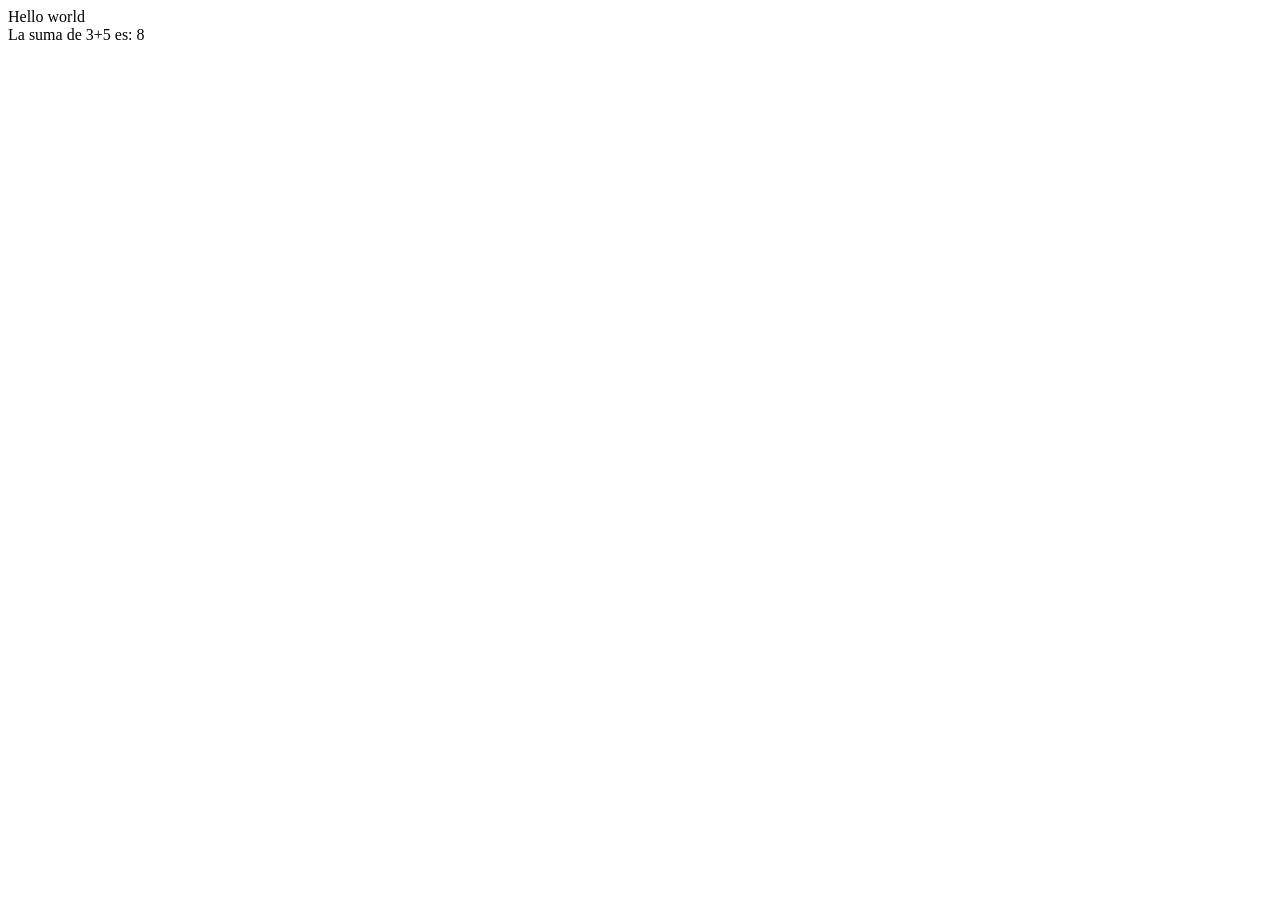
<file: 3-JS/index.html>
<!DOCTYPE html>
<html lang="en">
  <head>
    <meta charset="UTF-8" />
    <meta name="viewport" content="width=device-width, initial-scale=1.0" />
    <title>Document</title>
  </head>
  <body>
    <!-- 1. Escribe un programa de una sola línea que haga que aparezca en la
    pantalla un alert que diga “Hello World”. 2. Escribe un programa de una sola
    línea que escriba en la pantalla un texto que diga “Hello World”
    (document.write). 3. Escribe un programa de una sola línea que escriba en la
    pantalla el resultado de sumar 3 + 5. 4. Escribe un programa de dos líneas
    que pida el nombre del usuario con un prompt y escriba un texto que diga
    “Hola nombreUsuario” 5. Escribe un programa de tres líneas que pida un
    número, pida otro número y escriba el resultado de sumar estos dos números. -->

    <script>
    // 1
      alert("Hello World");
    // 2
      document.write("Hello world <br>");
    // 3
      document.write("La suma de 3+5 es: ", 3 + 5);
    // 4 
      let nombreDeUsuario = prompt("Cual es tu nombre?");
      alert("Hola " + nombreDeUsuario);
    // 5
      let num1 = parseFloat(prompt("Elija un numero"));
      let num2 = parseFloat(prompt("Elija otro numero"));
      alert("La suma de sus numeros es: " + (num1 + num2))
    </script>
  </body>
</html>
</file>
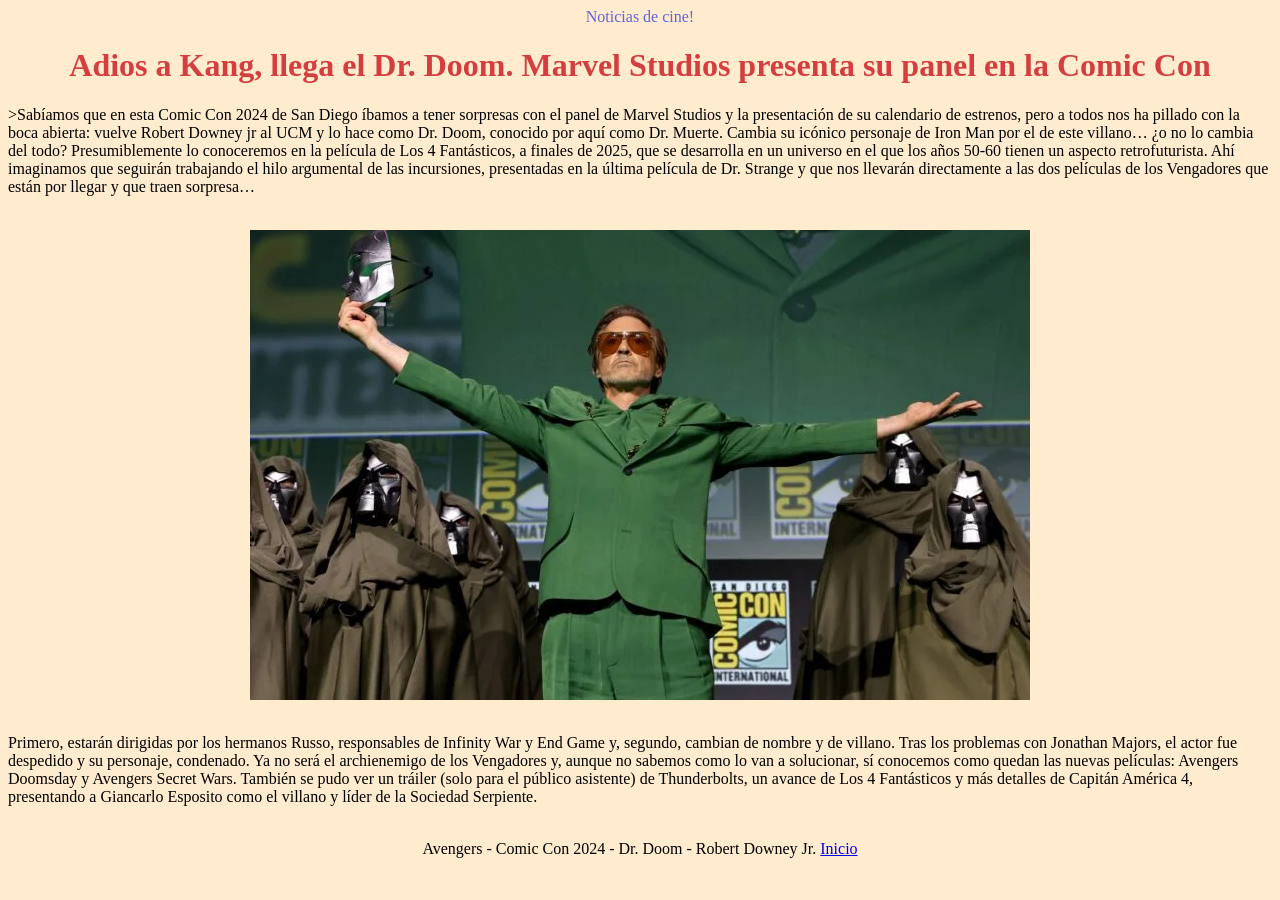
<file: Practica 0/index.html>
<!DOCTYPE html>
<html lang="en">
  <head>
    <meta charset="UTF-8" />
    <meta name="viewport" content="width=device-width, initial-scale=1.0" />
    <title>Proyecto Programación 2</title>
  </head>
  <body style="background-color: blanchedalmond;">
    <header style="text-align: center; color: rgb(99, 99, 219);">
      Noticias de cine!
      <h1 id="title" style="text-align: center; color: rgb(212, 62, 62);">
        Adios a Kang, llega el Dr. Doom. Marvel Studios presenta su panel en la Comic Con
      </h1>
    </header>
    <section>
      <article style="text-align: left">
        <p>>Sabíamos que en esta Comic Con 2024 de San Diego íbamos a tener
          sorpresas con el panel de Marvel Studios y la presentación de su
          calendario de estrenos, pero a todos nos ha pillado con la boca abierta:
          vuelve Robert Downey jr al UCM y lo hace como Dr. Doom, conocido por
          aquí como Dr. Muerte. Cambia su icónico personaje de Iron Man por el de
          este villano… ¿o no lo cambia del todo? Presumiblemente lo conoceremos
          en la película de Los 4 Fantásticos, a finales de 2025, que se
          desarrolla en un universo en el que los años 50-60 tienen un aspecto
          retrofuturista. Ahí imaginamos que seguirán trabajando el hilo
          argumental de las incursiones, presentadas en la última película de Dr.
          Strange y que nos llevarán directamente a las dos películas de los
          Vengadores que están por llegar y que traen sorpresa…
        </p>
          <br />
          <div style="display: flex; justify-content: center;">
            <img
              src="./img/20240728_101349-780x470.webp"
              alt="imagen dr doom"
              style="margin: auto;"
            />
          </div>
          <br />
          <p>
            Primero, estarán dirigidas por los hermanos Russo, responsables de
            Infinity War y End Game y, segundo, cambian de nombre y de villano. Tras
            los problemas con Jonathan Majors, el actor fue despedido y su
            personaje, condenado. Ya no será el archienemigo de los Vengadores y,
            aunque no sabemos como lo van a solucionar, sí conocemos como quedan las
            nuevas películas: Avengers Doomsday y Avengers Secret Wars. También se
            pudo ver un tráiler (solo para el público asistente) de Thunderbolts, un
            avance de Los 4 Fantásticos y más detalles de Capitán América 4,
            presentando a Giancarlo Esposito como el villano y líder de la Sociedad
            Serpiente. <br /><br />
          </p>
      </article>
    </section>
    <footer style="text-align: center">Avengers - Comic Con 2024 - Dr. Doom - Robert Downey Jr. <a href="#">Inicio</a></footer>
  </body>
</html>
</file>
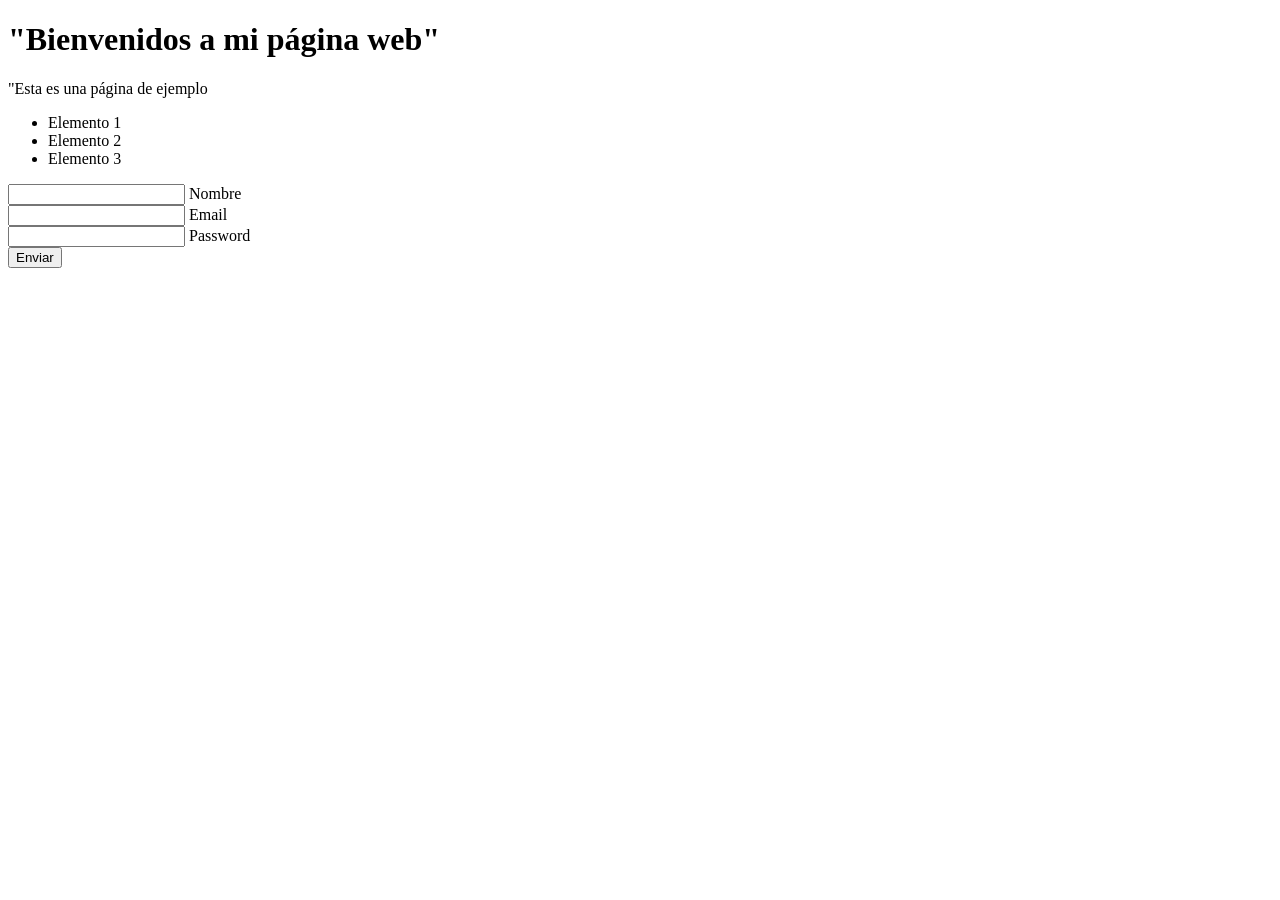
<file: Practica 1/index.html>
<!DOCTYPE html>
<html lang="en">
<head>
    <meta charset="UTF-8">
    <meta name="viewport" content="width=device-width, initial-scale=1.0">
    <title>Document</title>
</head>
<body>
    <header>
        <h1>"Bienvenidos a mi página web"</h1>
    </header>
    <div>
        <p>"Esta es una página de ejemplo</p>
    </div>
    <ul>
        <li>Elemento 1</li>
        <li>Elemento 2</li>
        <li>Elemento 3</li>
    </ul>


    <form action="">
        <div>
            <input type="text" name="name" id="name">
            <label for="name">Nombre</label>
        </div>
        <div>
            <input type="email" name="email" id="email">
            <label for="email">Email</label>
        </div>
        <div>
            <input type="password" name="pass" id="pass">
            <label for="pass">Password</label>
        </div>
        <div>
            <button type="submit">Enviar</button>  
        </div>
    </form>

    
</body>
</html>
</file>
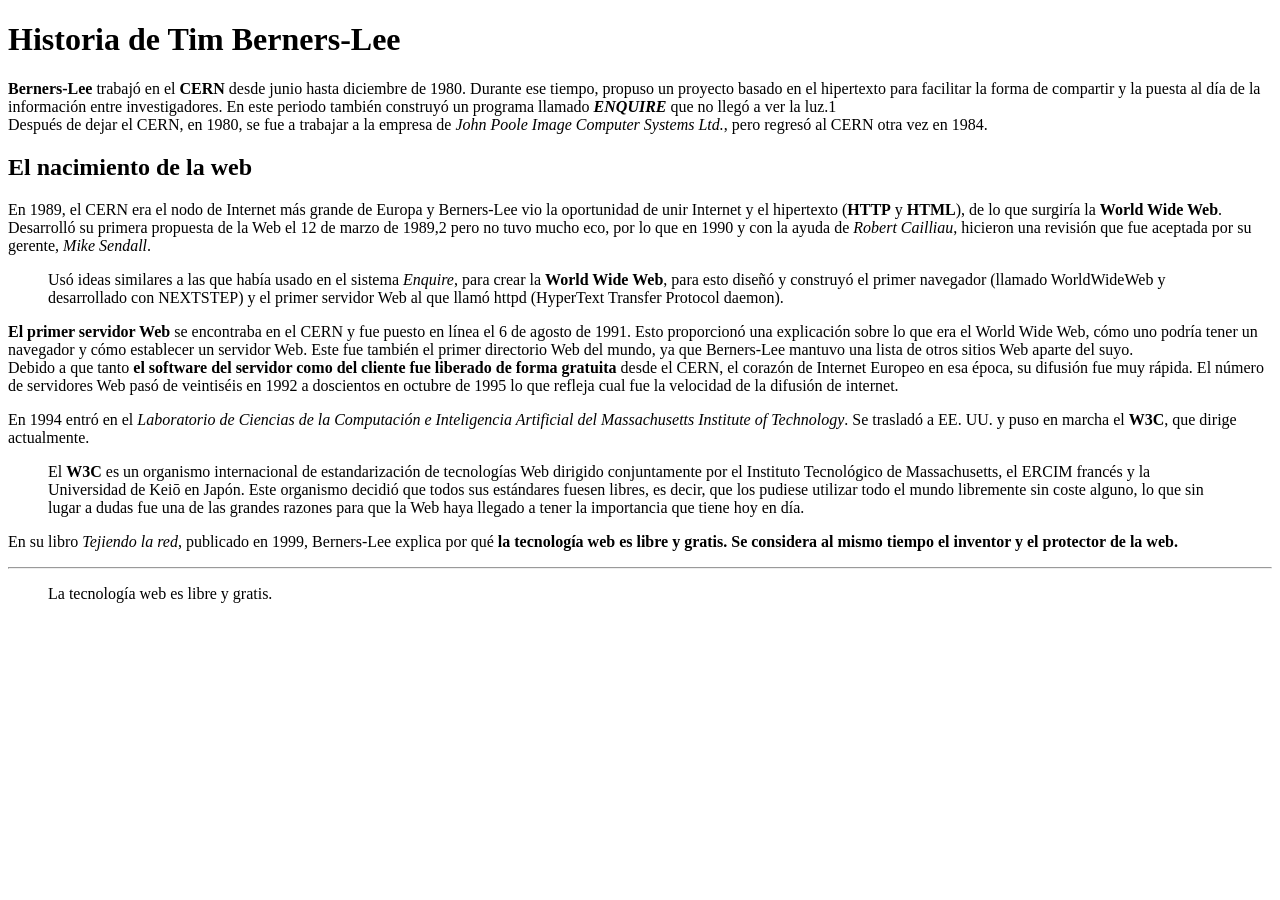
<file: 1-HTML/Practica etiquetas/index.html>
<!DOCTYPE html>
<html>
<head>
    <title>Ejercicio HTML Etiquetas de Texto Básicas</title>
    <meta charset="utf-8"/>
</head>
<body>

<h1><strong>Historia de Tim Berners-Lee</strong></h1>

<p>
    <strong>Berners-Lee</strong> trabajó en el <strong>CERN</strong> desde junio hasta diciembre de 1980. Durante ese tiempo, propuso un proyecto basado en el hipertexto para facilitar la forma de compartir y la puesta al día de la información entre investigadores. En este periodo también construyó un programa llamado <strong><i>ENQUIRE</i></strong> que no llegó a ver la luz.1
    <br>
    Después de dejar el CERN, en 1980, se fue a trabajar a la empresa de <em>John Poole Image Computer Systems Ltd.</em>, pero regresó al CERN otra vez en 1984.
</p>
    <h2><strong>El nacimiento de la web</strong></h2>
<p>
    En 1989, el CERN era el nodo de Internet más grande de Europa y Berners-Lee vio la oportunidad de unir Internet y el hipertexto (<strong>HTTP</strong> y <strong>HTML</strong>), de lo que surgiría la <strong>World Wide Web</strong>. 
    <br>
    Desarrolló su primera propuesta de la Web el 12 de marzo de 1989,2 pero no tuvo mucho eco, por lo que en 1990 y con la ayuda de <i>Robert Cailliau</i>, hicieron una revisión que fue aceptada por su gerente, <i>Mike Sendall</i>. 
    <br>
    <blockquote>Usó ideas similares a las que había usado en el sistema <i>Enquire</i>, para crear la <strong>World Wide Web</strong>, para esto diseñó y construyó el primer navegador (llamado WorldWideWeb y desarrollado con NEXTSTEP) y el primer servidor Web al que llamó httpd (HyperText Transfer Protocol daemon).</blockquote>
</p>

<p>
    <strong>El primer servidor Web</strong> se encontraba en el CERN y fue puesto en línea el 6 de agosto de 1991. Esto proporcionó una explicación sobre lo que era el World Wide Web, cómo uno podría tener un navegador y cómo establecer un servidor Web. Este fue también el primer directorio Web del mundo, ya que Berners-Lee mantuvo una lista de otros sitios Web aparte del suyo. 
    <br>
    Debido a que tanto <strong>el software del servidor como del cliente fue liberado de forma gratuita</strong> desde el CERN, el corazón de Internet Europeo en esa época, su difusión fue muy rápida. El número de servidores Web pasó de veintiséis en 1992 a doscientos en octubre de 1995 lo que refleja cual fue la velocidad de la difusión de internet.
</p>

<p>
    En 1994 entró en el <i>Laboratorio de Ciencias de la Computación e Inteligencia Artificial del Massachusetts Institute of Technology</i>. Se trasladó a EE. UU. y puso en marcha el <strong>W3C</strong>, que dirige actualmente. 
    <blockquote>El <strong>W3C</strong> es un organismo internacional de estandarización de tecnologías Web dirigido conjuntamente por el Instituto Tecnológico de Massachusetts, el ERCIM francés y la Universidad de Keiō en Japón. Este organismo decidió que todos sus estándares fuesen libres, es decir, que los pudiese utilizar todo el mundo libremente sin coste alguno, lo que sin lugar a dudas fue una de las grandes razones para que la Web haya llegado a tener la importancia que tiene hoy en día.</blockquote>
</p>

<p>
    En su libro <em>Tejiendo la red</em>, publicado en 1999, Berners-Lee explica por qué <strong>la tecnología web es libre y gratis. Se considera al mismo tiempo el inventor y el protector de la web.</strong>
</p>

<hr/>

<blockquote>
    <p>La tecnología web es libre y gratis.</p>
</blockquote>

</body>
</html>
</file>
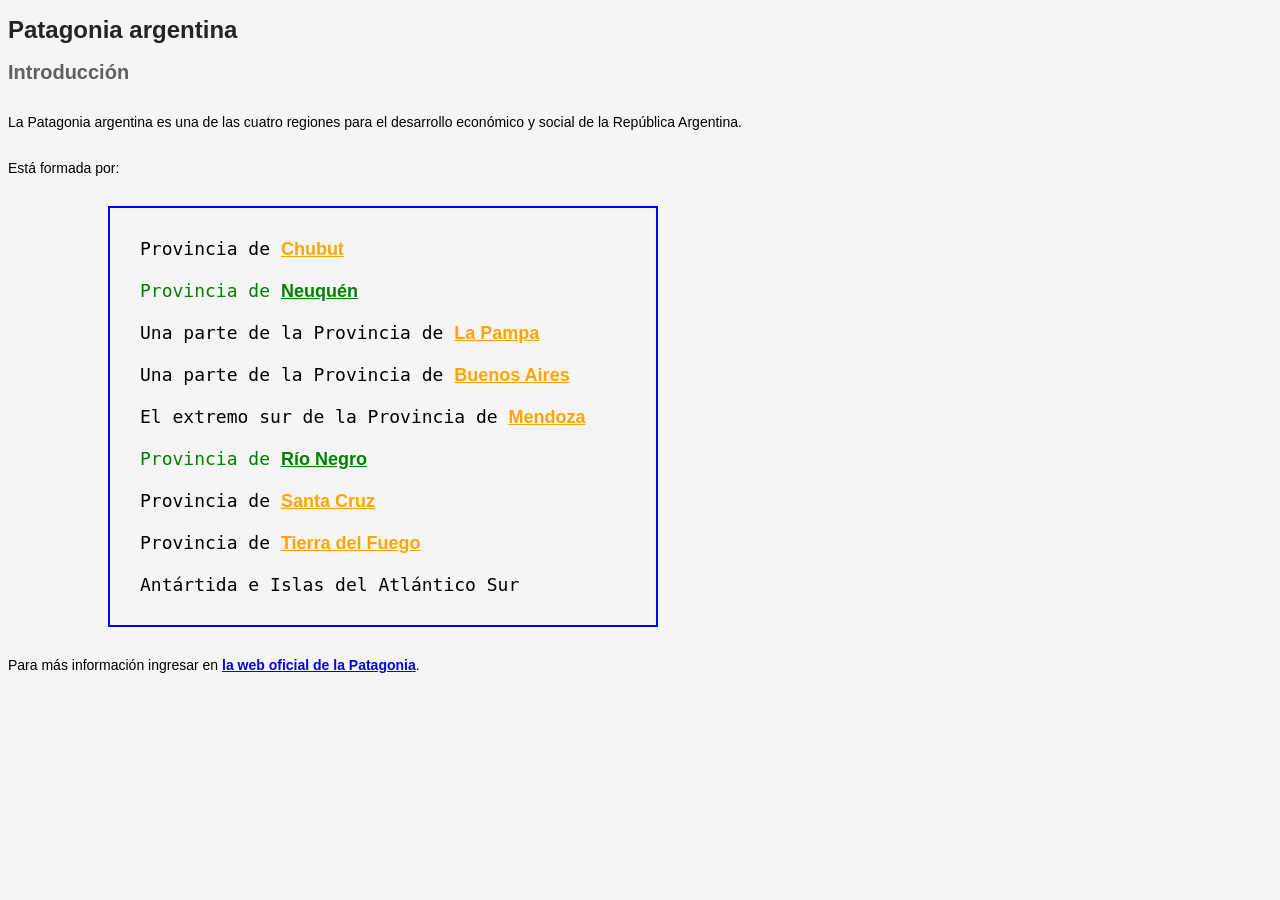
<file: 2-CSS/Practica 1/index.html>
<!DOCTYPE html>
<html lang="en">
  <head>
    <meta charset="UTF-8" />
    <meta name="viewport" content="width=device-width, initial-scale=1.0" />
    <title>Document</title>
    <link rel="stylesheet" href="styles.css" />
  </head>
  <body>
    <h1 class="title">Patagonia argentina</h1>
    <section>
      <h2 class="sub">Introducción</h2>
      <p class="parr">
        La Patagonia argentina es una de las cuatro regiones para el desarrollo
        económico y social de la República Argentina.
      </p>
      <p class="parr">Está formada por:</p>
      <ul class="region-list">
        <li class="region-item">
          Provincia de <a href="#" class="region-link">Chubut</a>
        </li>
        <li class="region-item special">
          Provincia de <a href="#" class="region-link special-link">Neuquén</a>
        </li>
        <li class="region-item">
          Una parte de la Provincia de
          <a href="#" class="region-link">La Pampa</a>
        </li>
        <li class="region-item">
          Una parte de la Provincia de
          <a href="#" class="region-link">Buenos Aires</a>
        </li>
        <li class="region-item">
          El extremo sur de la Provincia de
          <a href="#" class="region-link">Mendoza</a>
        </li>
        <li class="region-item special">
          Provincia de
          <a href="#" class="region-link special-link">Río Negro</a>
        </li>
        <li class="region-item">
          Provincia de <a href="#" class="region-link">Santa Cruz</a>
        </li>
        <li class="region-item">
          Provincia de <a href="#" class="region-link">Tierra del Fuego</a>
        </li>
        <li class="region-item">Antártida e Islas del Atlántico Sur</li>
      </ul>
      <p class="parr">
        Para más información ingresar en
        <a href="#">la web oficial de la Patagonia</a>.
      </p>
    </section>
  </body>
</html>
</file>
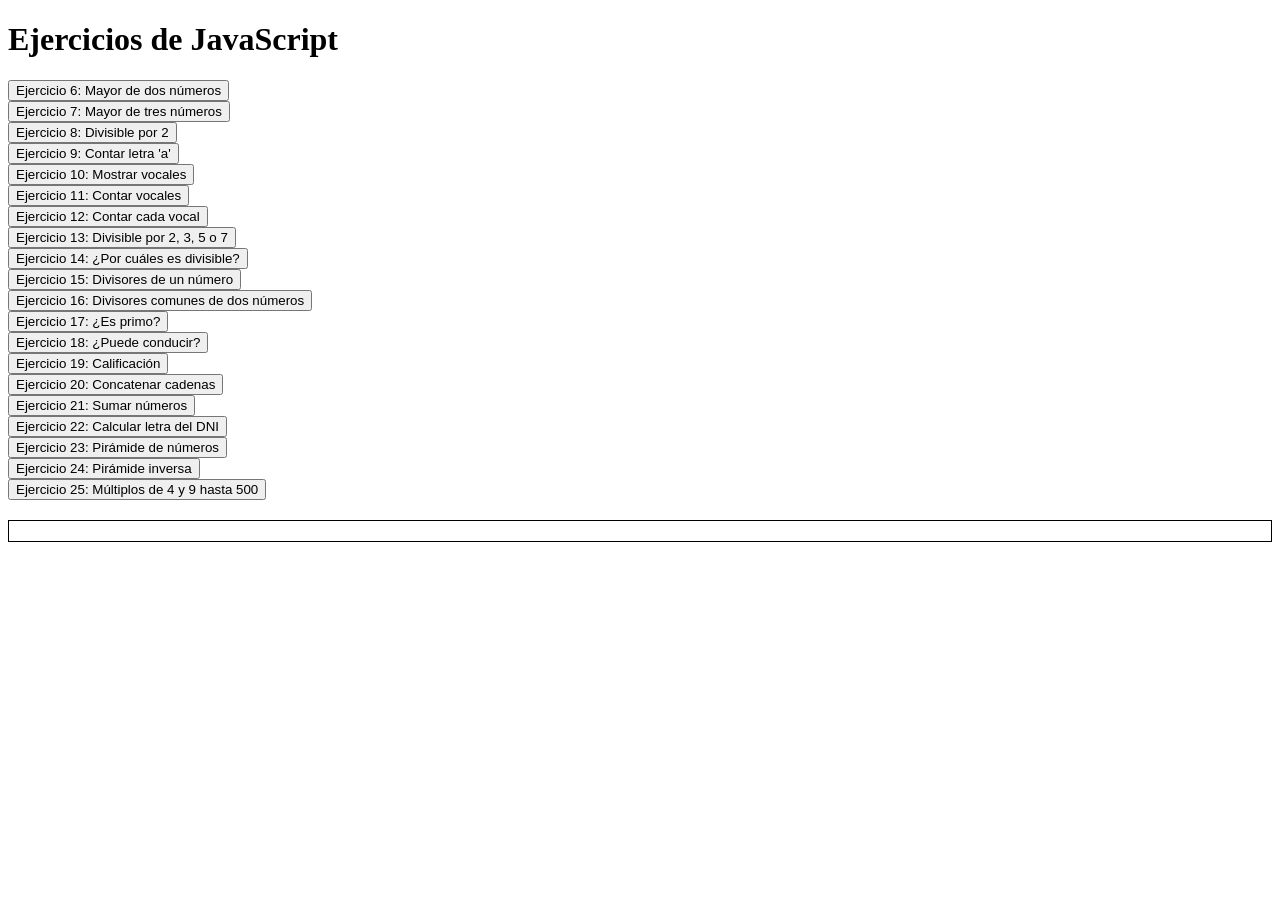
<file: 3-JS/Ejercicios JS/index.html>
<!DOCTYPE html>
<html lang="es">
<head>
    <meta charset="UTF-8">
    <meta name="viewport" content="width=device-width, initial-scale=1.0">
    <title>Ejercicios JS</title>
    <script defer src="script.js"></script>
</head>
<body>
    <h1>Ejercicios de JavaScript</h1>
    <button onclick="mayorDeDos()">Ejercicio 6: Mayor de dos números</button><br>
    <button onclick="mayorDeTres()">Ejercicio 7: Mayor de tres números</button><br>
    <button onclick="esDivisiblePor2()">Ejercicio 8: Divisible por 2</button><br>
    <button onclick="contarLetraA()">Ejercicio 9: Contar letra 'a'</button><br>
    <button onclick="mostrarVocales()">Ejercicio 10: Mostrar vocales</button><br>
    <button onclick="contarVocales()">Ejercicio 11: Contar vocales</button><br>
    <button onclick="contarCadaVocal()">Ejercicio 12: Contar cada vocal</button><br>
    <button onclick="divisiblePorVarios()">Ejercicio 13: Divisible por 2, 3, 5 o 7</button><br>
    <button onclick="divisiblePorCuales()">Ejercicio 14: ¿Por cuáles es divisible?</button><br>
    <button onclick="divisores()">Ejercicio 15: Divisores de un número</button><br>
    <button onclick="divisoresComunes()">Ejercicio 16: Divisores comunes de dos números</button><br>
    <button onclick="esPrimo()">Ejercicio 17: ¿Es primo?</button><br>
    <button onclick="puedeConducir()">Ejercicio 18: ¿Puede conducir?</button><br>
    <button onclick="calificacion()">Ejercicio 19: Calificación</button><br>
    <button onclick="concatenarCadenas()">Ejercicio 20: Concatenar cadenas</button><br>
    <button onclick="sumaNumeros()">Ejercicio 21: Sumar números</button><br>
    <button onclick="calcularDNILetra()">Ejercicio 22: Calcular letra del DNI</button><br>
    <button onclick="piramide()">Ejercicio 23: Pirámide de números</button><br>
    <button onclick="piramideInversa()">Ejercicio 24: Pirámide inversa</button><br>
    <button onclick="multiples500()">Ejercicio 25: Múltiplos de 4 y 9 hasta 500</button>

    <div id="resultado" style="margin-top: 20px; border: 1px solid #000; padding: 10px;"></div>
</body>
</html>
</file>
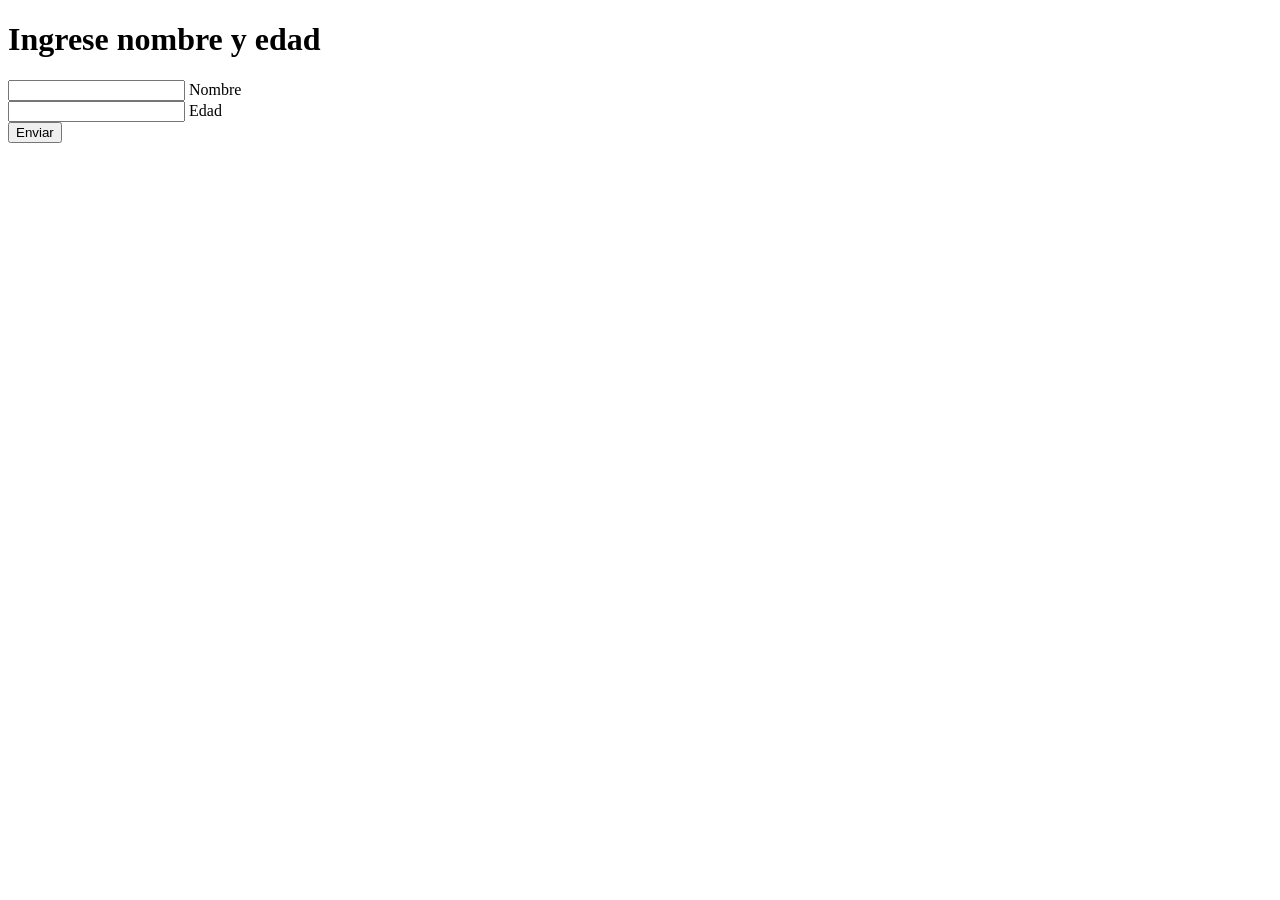
<file: Practica 3/ej1.html>
<!DOCTYPE html>
<html lang="en">
<head>
    <meta charset="UTF-8">
    <meta name="viewport" content="width=device-width, initial-scale=1.0">
    <title>Document</title>
</head>
<body>
    <h1>Ingrese nombre y edad</h1>
    <form action="">
        <div>
            <input type="text" name="name" id="name">
            <label for="name">Nombre</label>
        </div>
        <div>
            <input type="number" name="age" id="age">
            <label for="age">Edad</label>
        </div>
        <button type="submit">Enviar</button>
    </form>


</body>
</html>
</file>
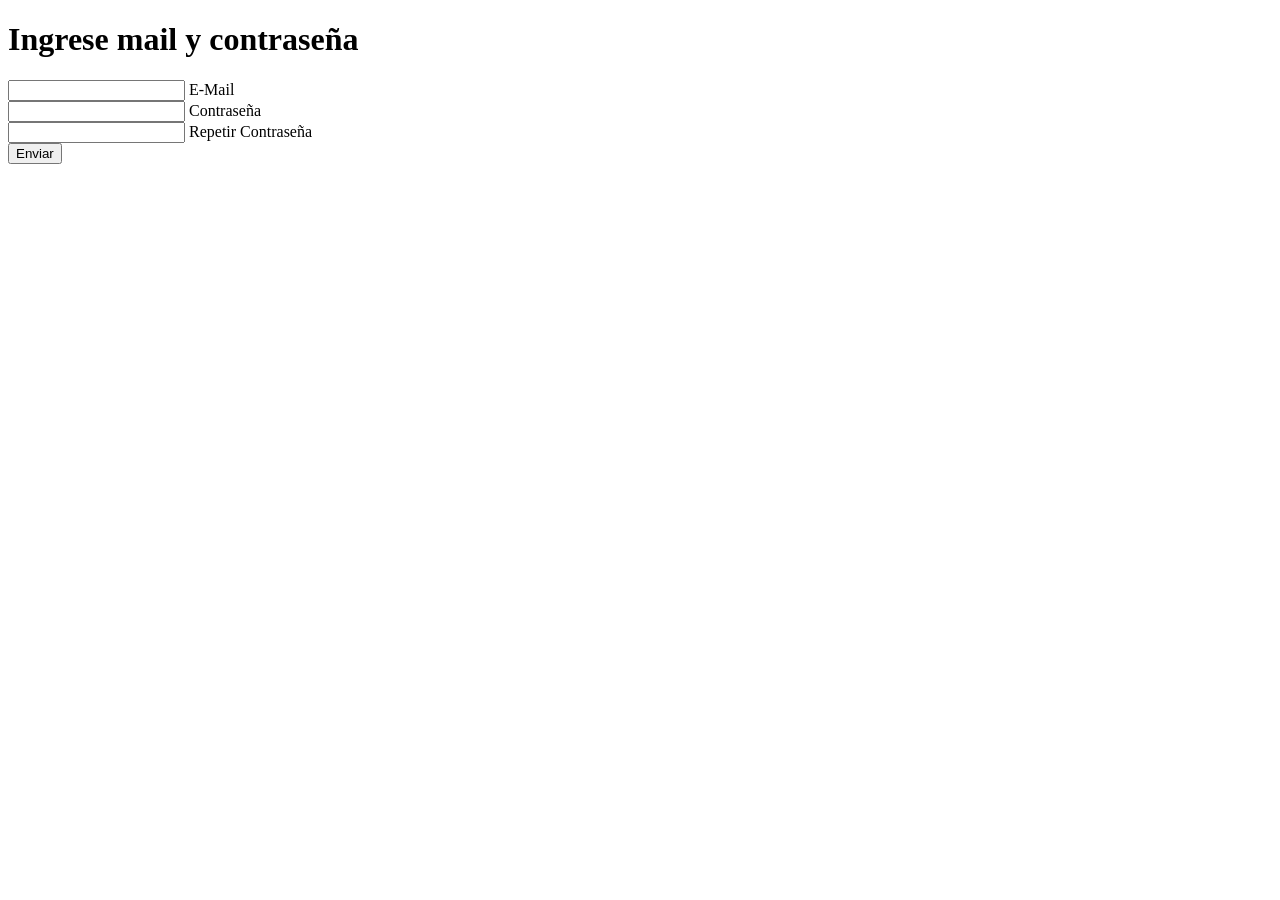
<file: Practica 3/ej2.html>
<!DOCTYPE html>
<html lang="en">
<head>
    <meta charset="UTF-8">
    <meta name="viewport" content="width=device-width, initial-scale=1.0">
    <title>Document</title>
</head>
<body>
    <h1>Ingrese mail y contraseña</h1>
    <form action="">
        <div>
            <input type="mail" name="email" id="email">
            <label for="email">E-Mail</label>
        </div>
        <div>
            <input type="password" name="pass" id="pass">
            <label for="pass">Contraseña</label>
        </div>
        <div>
            <input type="password" name="pass2" id="pass2">
            <label for="pass2">Repetir Contraseña</label>
        </div>
        <button type="submit">Enviar</button>
    </form>



</body>
</html>
</file>
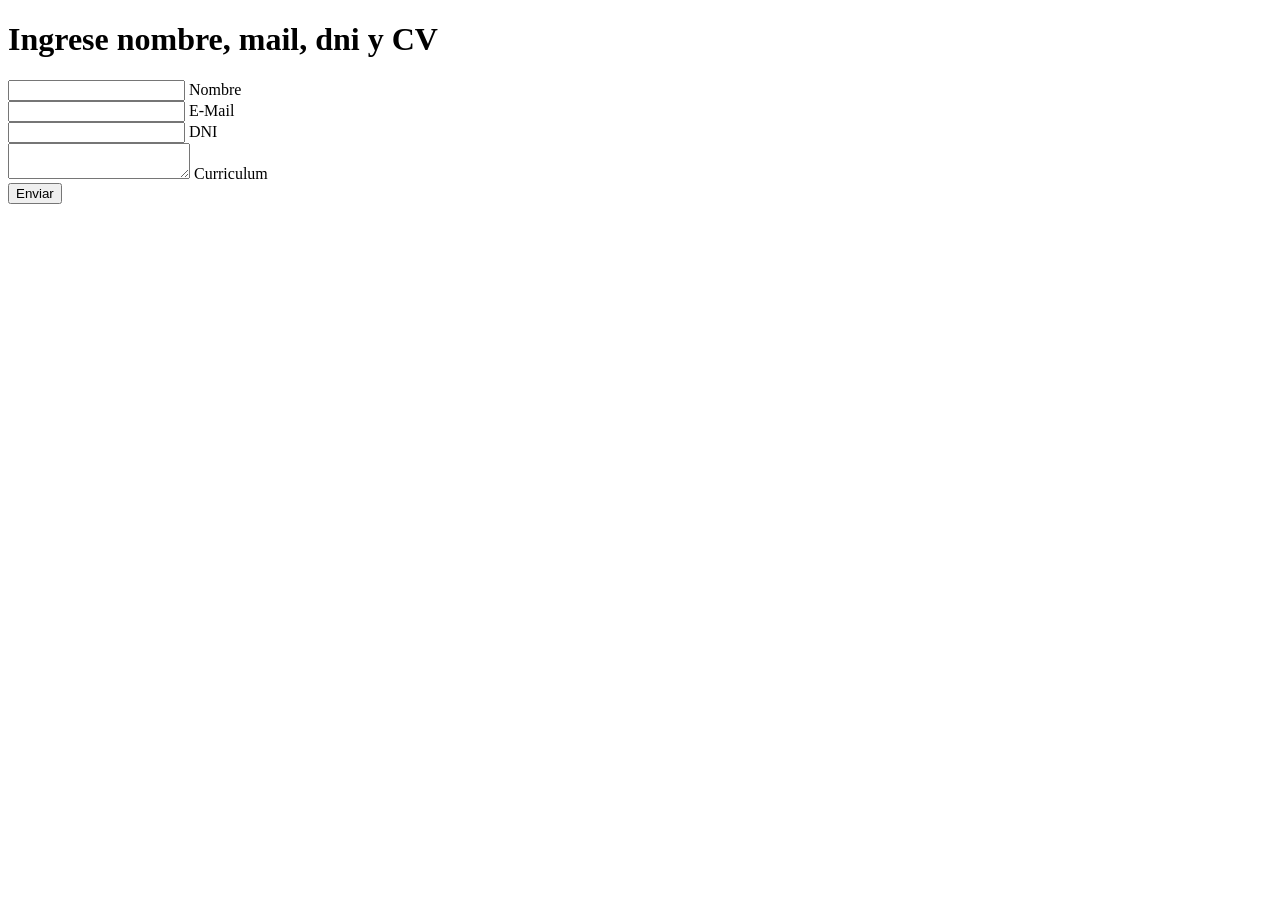
<file: Practica 3/ej3.html>
<!DOCTYPE html>
<html lang="en">
<head>
    <meta charset="UTF-8">
    <meta name="viewport" content="width=device-width, initial-scale=1.0">
    <title>Document</title>
</head>
<body>
    <h1>Ingrese nombre, mail, dni y CV</h1>
    <form action="">
        <div>
            <input type="text" name="name" id="name">
            <label for="name">Nombre</label>
        </div>
        <div>
            <input type="mail" name="email" id="email">
            <label for="email">E-Mail</label>
        </div>
        <div>
            <input type="number" name="dni" id="dni">
            <label for="dni">DNI</label>
        </div>
        <div>
            <textarea name="cv" id="cv"></textarea>
            <label for="cv">Curriculum</label>
        </div>
        <div>
            <button type="submit">Enviar</button>
        </div>
    </form>


</body>
</html>
</file>
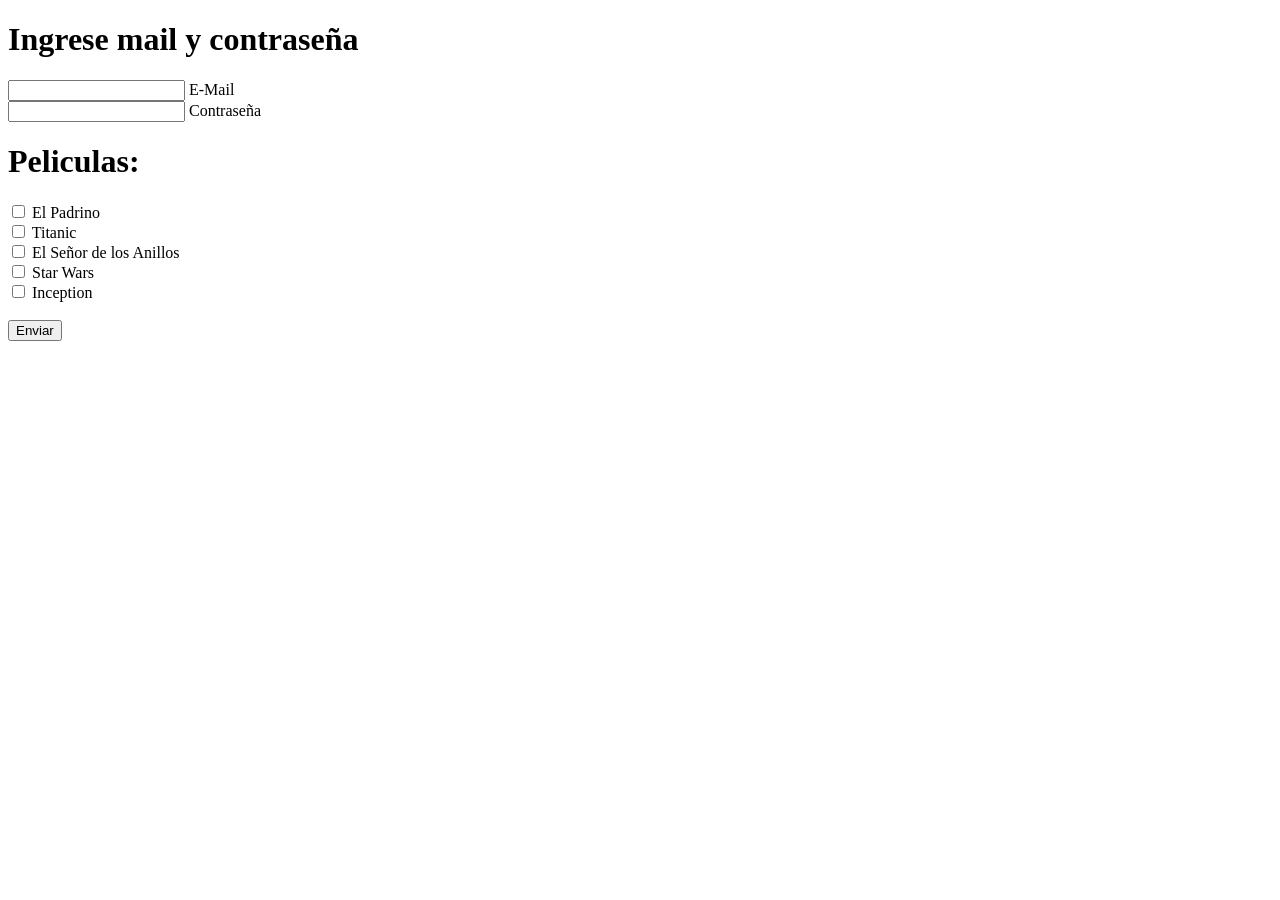
<file: Practica 3/ej4.html>
<!DOCTYPE html>
<html lang="en">
<head>
    <meta charset="UTF-8">
    <meta name="viewport" content="width=device-width, initial-scale=1.0">
    <title>Document</title>
</head>
<body>
    <h1>Ingrese mail y contraseña</h1>
    <form action="">
        <div>
            <input type="email" name="email" id="email">
            <label for="email">E-Mail</label>
        </div>
        <div>
            <input type="pass" name="pass" id="pass">
            <label for="pass">Contraseña</label>
        </div>
        <div>
            <h1>Peliculas:</h1>
            <div>
                <input type="checkbox" id="pelicula1" name="peliculas" value="El Padrino">
                <label for="pelicula1">El Padrino</label><br>
            </div>
            <div>
                <input type="checkbox" id="pelicula2" name="peliculas" value="Titanic">
                <label for="pelicula2">Titanic</label><br>
            </div>
            <div>
                <input type="checkbox" id="pelicula3" name="peliculas" value="El Señor de los Anillos">
                <label for="pelicula3">El Señor de los Anillos</label><br>
            </div>
            <div>
                <input type="checkbox" id="pelicula4" name="peliculas" value="Star Wars">
                <label for="pelicula4">Star Wars</label><br>
            </div>
            <div>
                <input type="checkbox" id="pelicula5" name="peliculas" value="Inception">
                <label for="pelicula5">Inception</label><br><br>
            </div>

        </div>
        <button type="submit">Enviar</button>
    </form>


</body>
</html>
</file>
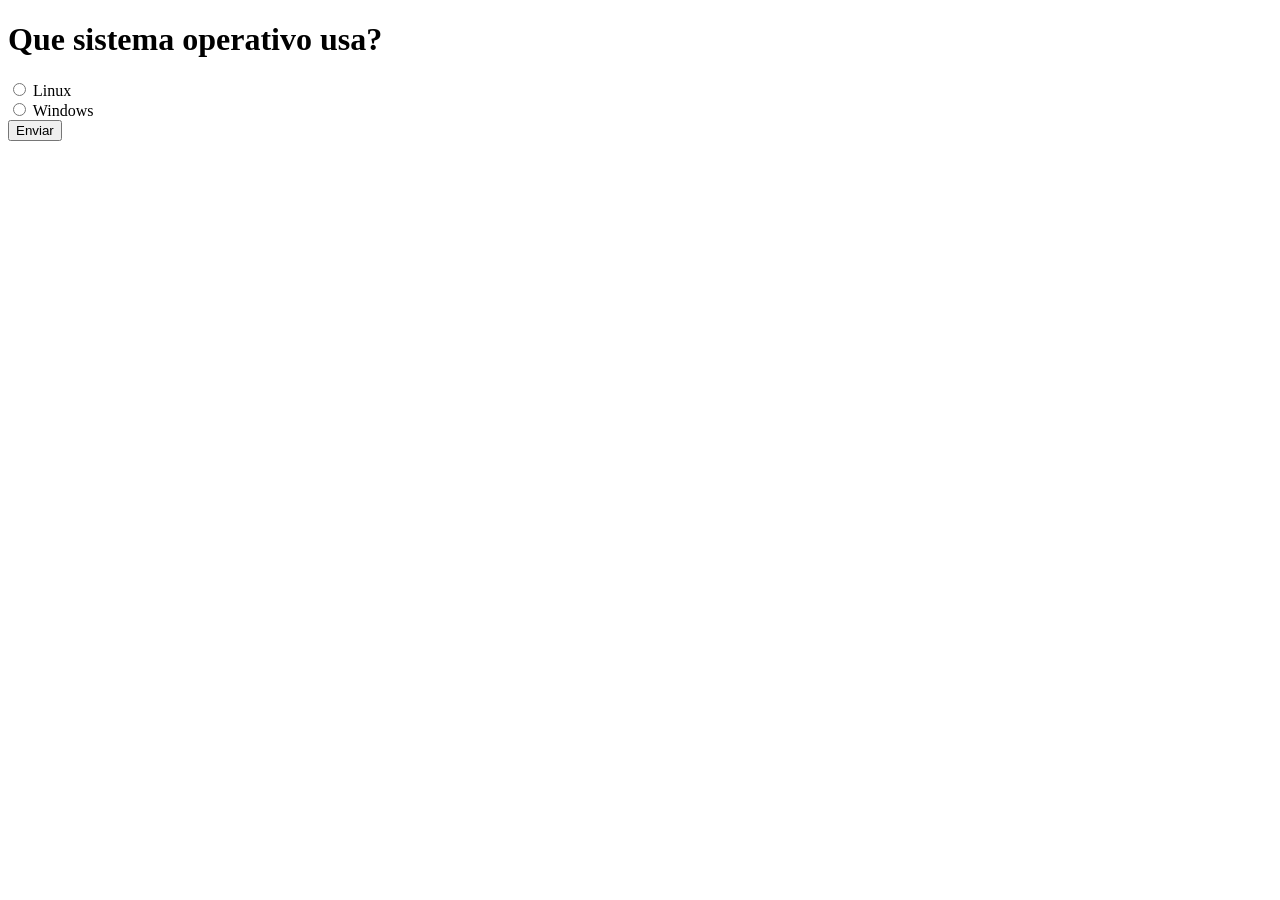
<file: Practica 3/ej5.html>
<!DOCTYPE html>
<html lang="en">
<head>
    <meta charset="UTF-8">
    <meta name="viewport" content="width=device-width, initial-scale=1.0">
    <title>Document</title>
</head>
<body>
    <h1>Que sistema operativo usa?</h1>
    <form action="">
        <div>
            <input type="radio" id="linux" name="sistema_operativo" value="Linux">
            <label for="linux">Linux</label>
        </div>
        <div>
            <input type="radio" id="windows" name="sistema_operativo" value="Windows">
            <label for="windows">Windows</label>
        </div>
        <button type="submit">Enviar</button>
    </form>


</body>
</html>
</file>
<file: 2-CSS/Practica 1/styles.css>
* {
  font-family: sans-serif;
}

body {
  background-color: rgb(245, 245, 245);
}

.title {
  font-size: 24px;
  color: #242424;
  font-weight: 900;
}

.sub {
  font-size: 20px;
  color: #606060;
  font-weight: 800;
}

p {
  font-size: 14px;
  margin-top: 30px;
  margin-bottom: 30px;
}

.region-list {
  list-style-type: none;
  margin-left: 100px;
  padding: 20px;
  border: 2px solid blue;
  max-width: 40%;
}

.region-item {
  font-family: monospace;
  font-size: 18px;
  padding: 10px;
}

.region-item:hover {
  background-color: rgba(0, 0, 0, 0.1);
}

.region-link {
  color: orange;
  text-decoration: underline;
  font-weight: bold;
}

.special,
.special-link {
  color: green;
}

a {
  font-weight: bold;
}
</file>
